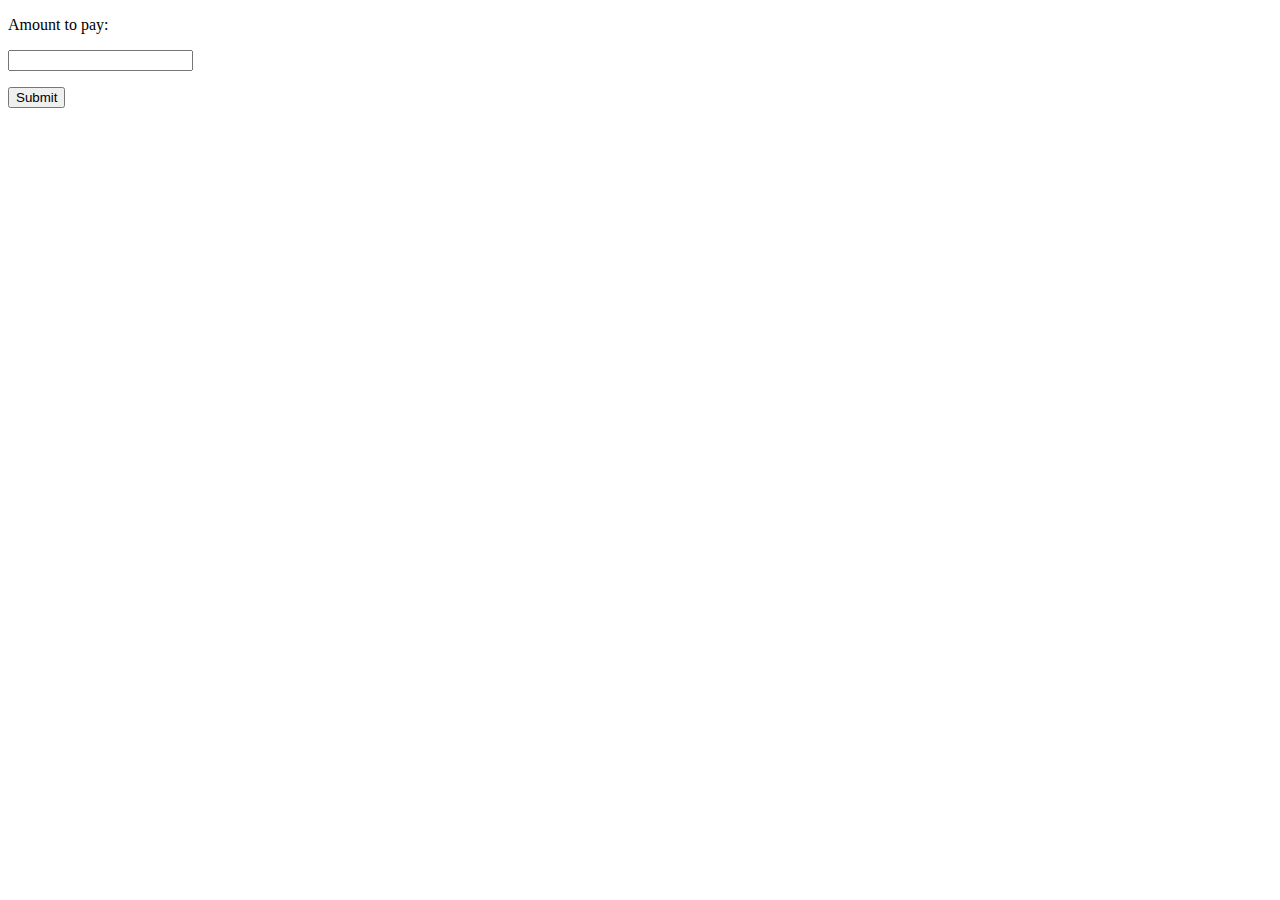
<file: SpringBoot-2/src/main/resources/templates/index.html>
<!DOCTYPE html>

<html xmlns:th="http://www.thymeleaf.org">

<head>
<title>Welcome</title>
<meta http-equiv="Content-Type" content="text/html; charset=UTF-8" />

<!--  <link rel="stylesheet" type="text/css" media="all" -->
<!--	href="../../css/gtvg.css" th:href="@{/css/gtvg.css}" /> -->

</head>

<body>
<p>Amount to pay:</p>
	<form action="#" th:action="@{/confirmation}" method="get">
		<p>
			<input type="text" th:name="amountToPay" th:placeholder="860" />
		</p>
		<p>
			<input type="submit" value="Submit" />
		</p>
	</form>

</body>

</html>
</file>
